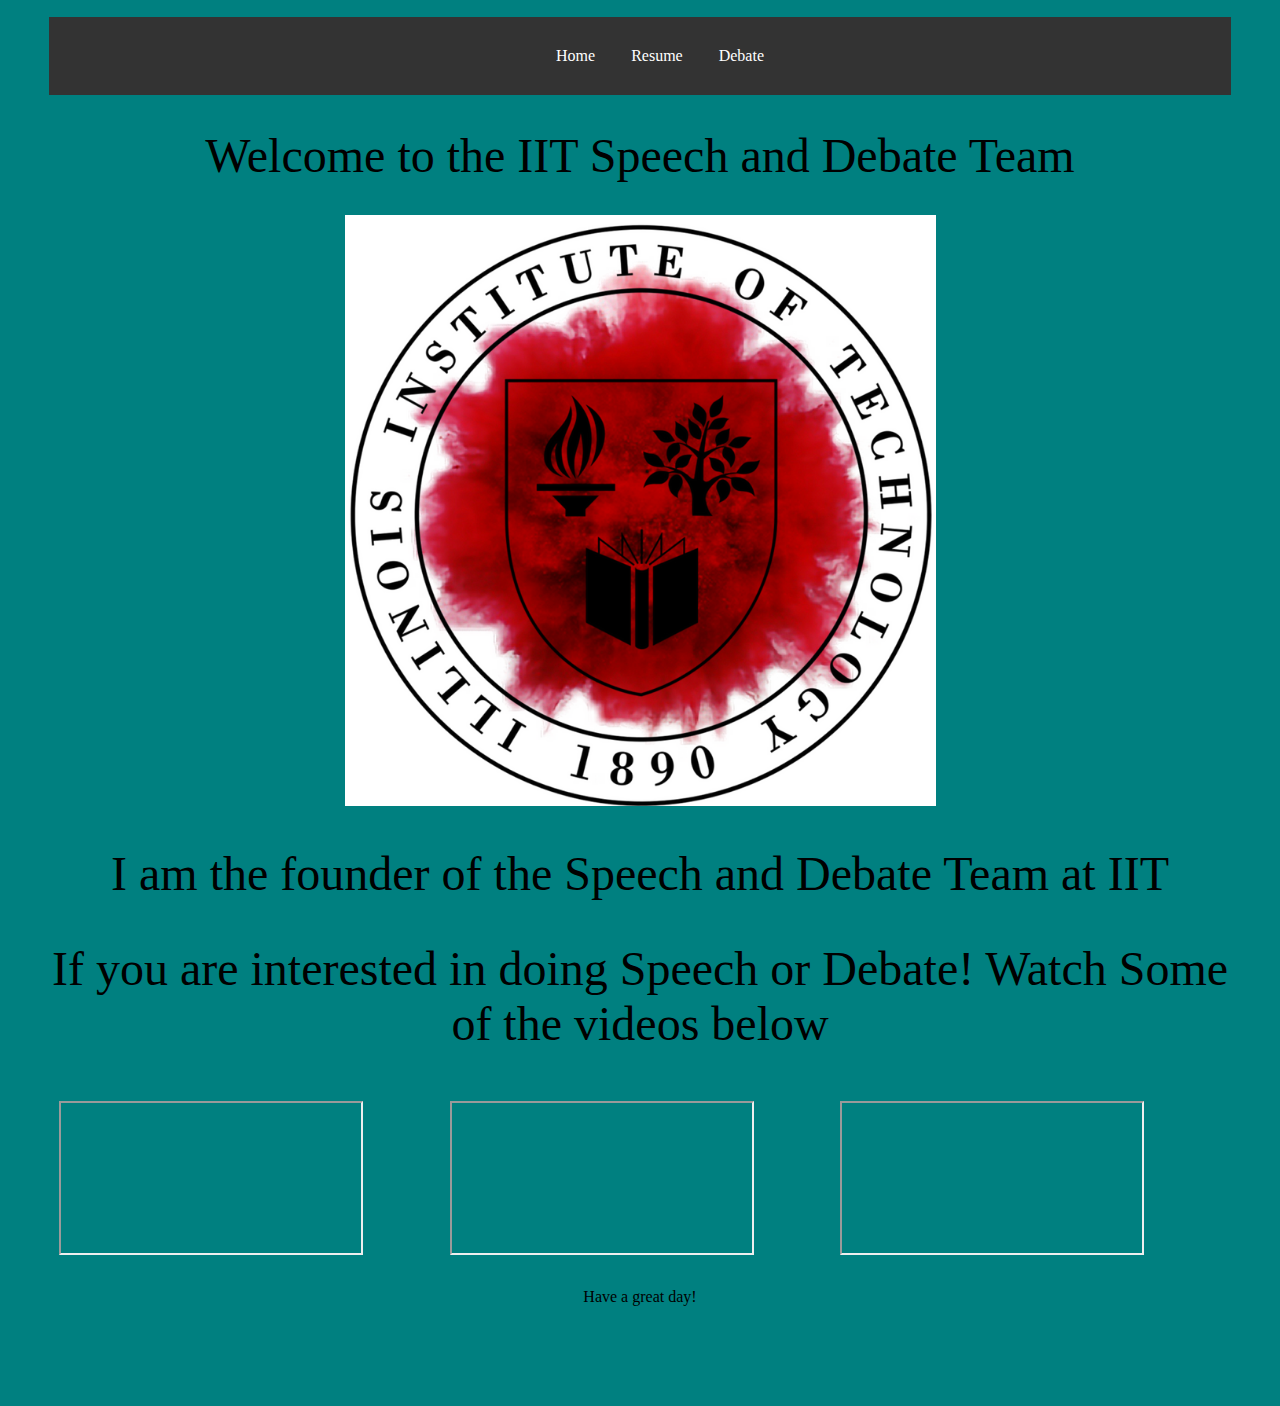
<file: debate.html>
<!DOCTYPE html>
<html lang="en">

<head>
	<meta charset="UTF-8">
	<title>Debate</title>
	<link rel="stylesheet" type="text/css" href="css/normalize.css">
  	<link rel="stylesheet" type="text/css" href="css/style.css">
</head>

<body>
	
<nav id="header">
        <ul>
            <li><a href="index.html">Home</a></li>
            <li><a href="resume.html">Resume</a></li>
            <li><a href="debate.html">Debate</a></li>
        </ul>
  </nav>
  
<h1>Welcome to the IIT Speech and Debate Team</h1>

<img src="image/debate.png" alt="IIT SPEECH AND DEBATE"/>
	 
<section>
	
<h2>I am the founder of the Speech and Debate Team at IIT</h2>
<h2>If you are interested in doing Speech or Debate! Watch Some of the videos below</h2>

</section>
<section>	
<div class="Row">
    <div class="Column"> <iframe src="https://www.youtube.com/embed/yFRxZA8_iBU"></iframe>
	</div>
    <div class="Column"> <iframe src="https://www.youtube.com/embed/c4yVdj5qcH4"></iframe>
	</div>
    <div class="Column">
	    <iframe  src="https://www.youtube.com/embed/D7lO8M0bpw4"></iframe>
	</div>
</div>
	</section>
	
	<p class="oblique"> Have a great day!</p>
  </body>
</html>
</file>
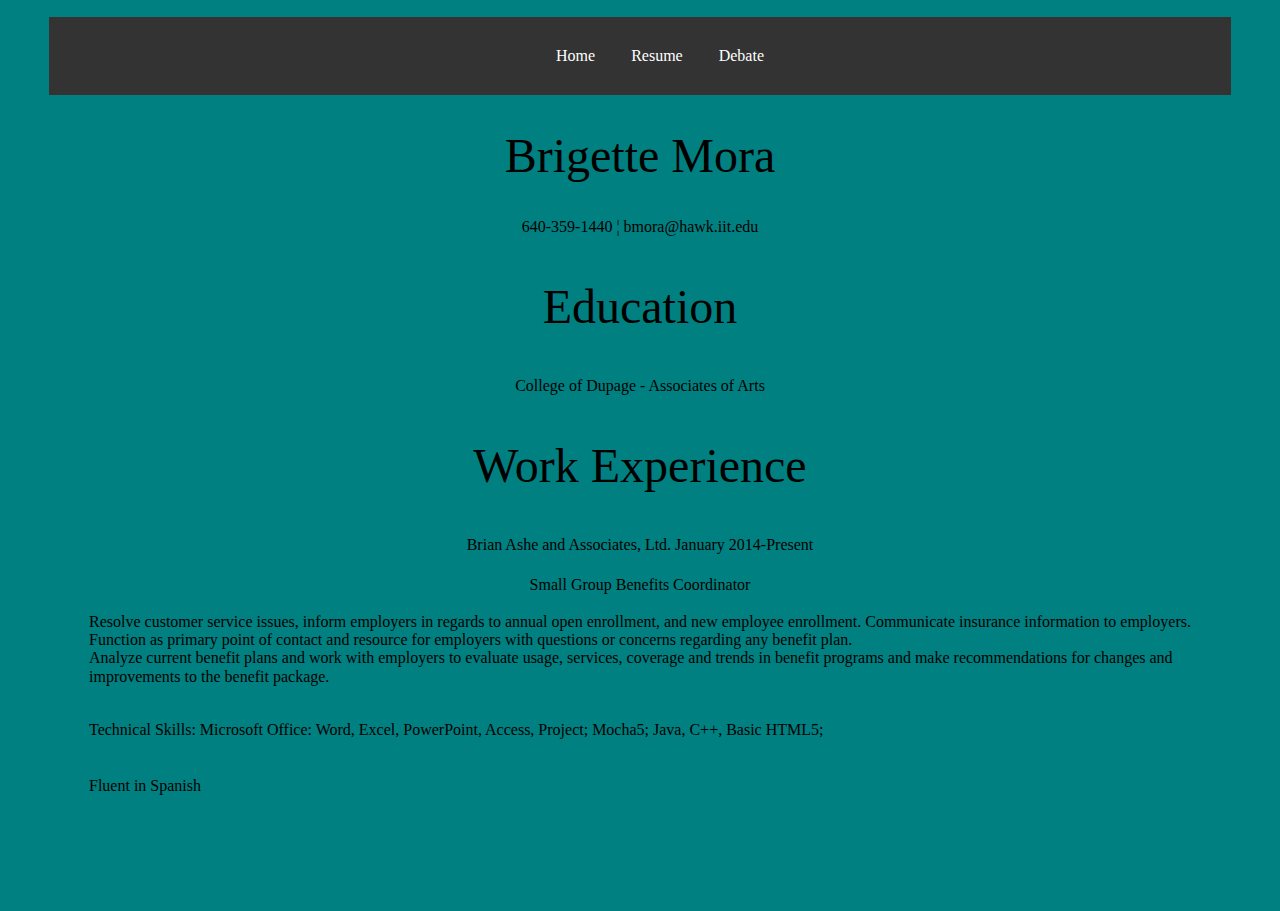
<file: resume.html>
<!DOCTYPE html>
<html lang="en">

<head>
	<meta charset="UTF-8">	
	<title> RESUME </title>
	<link rel="stylesheet" type="text/css" href="css/normalize.css">
  	<link rel="stylesheet" type="text/css" href="css/style.css">
</head>

<body>
	 <nav id="header">
        <ul>
            <li><a href="index.html">Home</a></li>
            <li><a href="resume.html">Resume</a></li>
            <li><a href="debate.html">Debate</a></li>
        </ul>
    </nav>

<header>
	<h1>Brigette Mora</h1>
</header>

<p>640-359-1440 &#166; bmora@hawk.iit.edu</p>

  <h2>Education</h2>
<p>College of Dupage - Associates of Arts</p>
  
<h2>Work Experience</h2>
<p>Brian Ashe and Associates, Ltd. January 2014-Present</p>
<p>Small Group Benefits Coordinator</p>

<ul>
<li>Resolve customer service issues, inform employers in regards to annual open enrollment, and new employee enrollment.</li>
<li>Communicate insurance information to employers.</li>
<li>Function as primary point of contact and resource for employers with questions or concerns regarding any benefit plan.</li>
<li>Analyze current benefit plans and work with employers to evaluate usage, services, coverage and trends in benefit programs and make recommendations for changes and improvements to the benefit package.</li>
</ul>
  
<div>
	
<ul>
	<li><p class="italic">Technical Skills: Microsoft Office: Word, Excel, PowerPoint, Access, Project; Mocha5; Java, C++, Basic HTML5;</p></li><br />
	<li><p class="italic">Fluent in Spanish</p></li>
</ul>
	</div>



</html>
</file>
<file: css/style.css>
#content{
margin:5vh auto;
max-width: 80%;
display: flex;
flex-direction: column;
}
.float_center {
float: right;
position: relative;
left: -50%; /* or right 50% */
text-align: left;
}
.float_center > .child {
position: relative;
left: 50%;
}
.center{
display: block;
margin-left: auto;
margin-right: auto;
width: 50%;
}
img{
display: block;
margin-left: auto;
margin-right: auto;
width: 50%;
}
section { 
display: block;
}
video {
width: 100%;
height: auto;
}
.item{
margin:3em 0;
width:100%;
display: flex;
flex-flow: row wrap;
}
.Row
{
display: table;
width: 100%;
table-layout: fixed;
border-spacing: 10px;
}
.Column
{
display: table-cell;
background-color: teal;
}
h1 {
font-family: "Times New Roman", Times, serif;
font-size: 3em;
font-style: normal;
font-variant: normal;
font-weight: 500;
text-align:center; 
}
h2 {
font-family: "Times New Roman", Times, serif;
font-size: 3em;
font-style: normal;
font-variant: normal;
font-weight: 500;
text-align:center; 
}
h3 {
font-family: "Times New Roman", Times, serif;
font-size: 2em;
font-style: normal;
font-variant: normal;
font-weight: 500;
text-align:center; 
}
p {
font-family: "Times New Roman", Times, serif;
font-size: 1em;
font-style: normal;
font-variant: normal;
font-weight: 400;
line-height: 1.5em;
text-align:center; 
}
p.solid {
border-style: solid;
}
p.dotted {
border-style: dotted;
}
p.dashed {
border-style: dashed;
}
/* Top horizontal navigation pane*/
#header{
list-style-type: none;
margin: 0;
padding: 0;
overflow: hidden;
background-color: #333;
text-align:center; 
}
li {
display:inline-block; 
}
li a {
display: block;
color: white;
text-align: center;
padding: 14px 16px;
text-decoration: none;
}
li a:hover {
background-color: #111;
}
/* Change the link color to #111 (black) on hover */
#header li a:hover {
background-color: #222222;
}
.active{
background-color:#008080;
color:teal;
}
body{
background-color:#008080;
font-family:Impact;
border: 0.1em solid teal;
padding-top: 1em;
padding-right: 3em;
padding-bottom: 5em;
padding-left: 3em;
}
.indexbody{
background-color:#e6b3ff;
font-family:Impact;
border: 0.1em solid teal;
padding-top: 1em;
padding-right: 3em;
padding-bottom: 5em;
padding-left: 3em;
}
</file>
